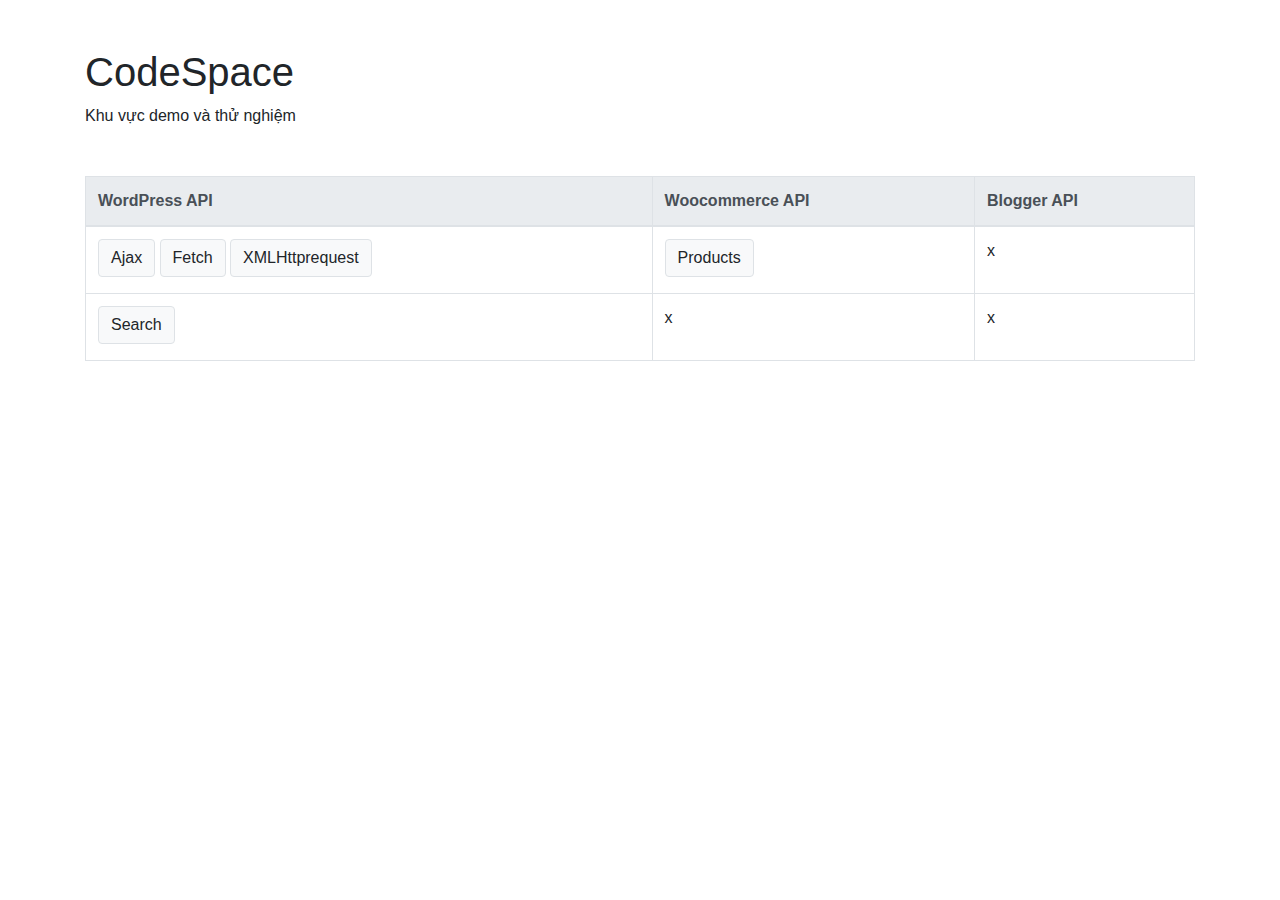
<file: index.html>
<!DOCTYPE html>
<html lang="en">
  <head>
    <meta charset="UTF-8" />
    <meta name="viewport" content="width=device-width, initial-scale=1.0" />
    <title>Gaco CodeSpace</title>
    <link rel="icon" href="favicon.ico" type="image/x-icon" />
    <link
      rel="stylesheet"
      href="https://cdn.jsdelivr.net/npm/bootstrap@4.6.2/dist/css/bootstrap.min.css"
    />
  </head>
  <body>
    <div class="container mt-5">
      <div class="row">
        <div class="col-12">
          <h1>CodeSpace</h1>
          <p class="mb-5">Khu vực demo và thử nghiệm</p>
          <table class="table table-bordered">
            <thead class="thead-light">
              <tr>
                <th>WordPress API</th>
                <th>Woocommerce API</th>
                <th>Blogger API</th>
              </tr>
            </thead>
            <tbody>
              <tr>
                <td>
                  <a
                    class="btn btn-light border mb-1"
                    href="./wordpress-api/ajax/"
                    >Ajax</a
                  >
                  <a
                    class="btn btn-light border mb-1"
                    href="./wordpress-api/fetch/"
                    >Fetch</a
                  >
                  <a
                    class="btn btn-light border mb-1"
                    href="./wordpress-api/xmlhttprequest/"
                    >XMLHttprequest</a
                  >
                </td>
                <td>
                  <a
                    class="btn btn-light border mb-1"
                    href="./woocommerce-api/products/"
                    >Products</a
                  >
                </td>
                <td>x</td>
              </tr>
              <tr>
                <td>
                  <a class="btn btn-light border mb-1" href="./search/"
                    >Search</a
                  >
                </td>
                <td>x</td>
                <td>x</td>
              </tr>
            </tbody>
          </table>
        </div>
      </div>
    </div>
  </body>
</html>
</file>
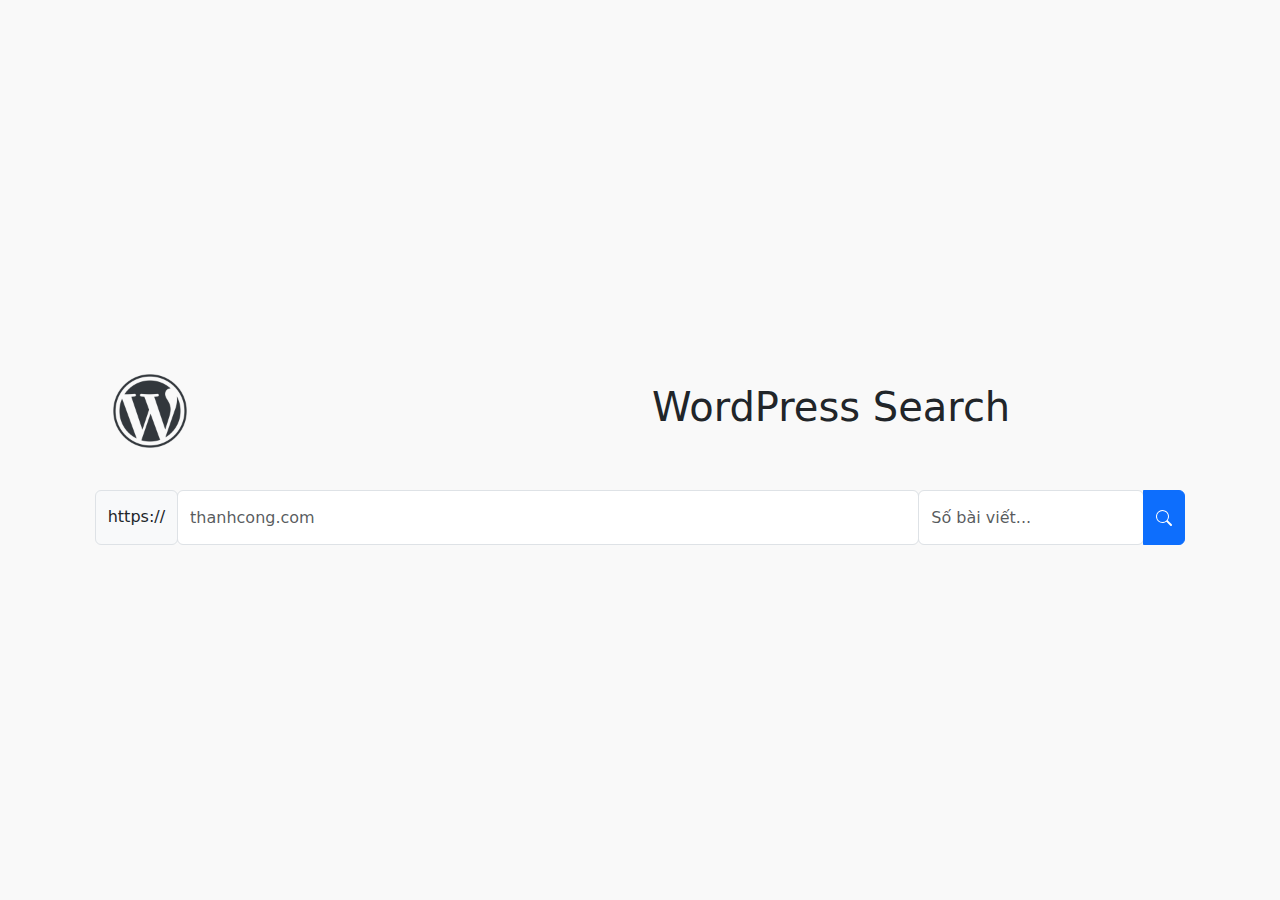
<file: search/index.html>
<!DOCTYPE html>
<html lang="en">
  <head>
    <meta charset="UTF-8" />
    <meta name="viewport" content="width=device-width, initial-scale=1.0" />
    <title>WordPress Crawlers</title>
    <link rel="icon" href="/favicon-gaco.png" type="image/x-icon" />
    <link rel="stylesheet" href="css/main.css" />
  </head>
  <body class="p-3">
    <div
      class="wrapper container h-100 d-flex align-items-center justify-content-center"
    >
      <div class="row">
        <div class="brand mb-4">
          <div class="row align-items-center">
            <div class="wp-img col">
              <img
                src="/img/WordPress-logotype-wmark.webp"
                alt="wordpress-search"
                style="width: auto !important; height: 110px !important"
              />
            </div>
            <div class="wp-h1 col">
              <h1 class="">WordPress Search</h1>
            </div>
          </div>
        </div>
        <div class="col">
          <form action="/search/results/" method="GET" id="form">
            <div class="input-group">
              <div class="input-group-prepend">
                <span
                  class="input-group-text"
                  style="height: 55px"
                  id="basic-addon3"
                  >https://</span
                >
              </div>
              <div class="col-lg">
                <input
                  style="height: 55px"
                  type="text"
                  name="furl"
                  id="url"
                  class="form-control"
                  placeholder="thanhcong.com"
                  required
                />
              </div>
              <div class="col-xs-2">
                <input
                  style="height: 55px"
                  type="number"
                  name="fnumber"
                  class="form-control"
                  placeholder="Số bài viết..."
                  value=""
                  id="number"
                  required
                />
              </div>
              <button class="btn btn-primary btn-block">
                <svg
                  xmlns="http://www.w3.org/2000/svg"
                  width="16"
                  height="16"
                  fill="currentColor"
                  class="bi bi-search"
                  viewBox="0 0 16 16"
                >
                  <path
                    d="M11.742 10.344a6.5 6.5 0 1 0-1.397 1.398h-.001c.03.04.062.078.098.115l3.85 3.85a1 1 0 0 0 1.415-1.414l-3.85-3.85a1.007 1.007 0 0 0-.115-.1zM12 6.5a5.5 5.5 0 1 1-11 0 5.5 5.5 0 0 1 11 0z"
                  />
                </svg>
              </button>
            </div>
          </form>
        </div>
      </div>
    </div>
  </body>

  <!-- Main JS -->
  <script src="https://code.jquery.com/jquery-3.4.1.min.js"></script>

  <!-- Boostrap -->
  <script
    src="https://cdn.jsdelivr.net/npm/bootstrap@4.3.1/dist/js/bootstrap.min.js"
    integrity="sha384-JjSmVgyd0p3pXB1rRibZUAYoIIy6OrQ6VrjIEaFf/nJGzIxFDsf4x0xIM+B07jRM"
    crossorigin="anonymous"
  ></script>
</html>
</file>
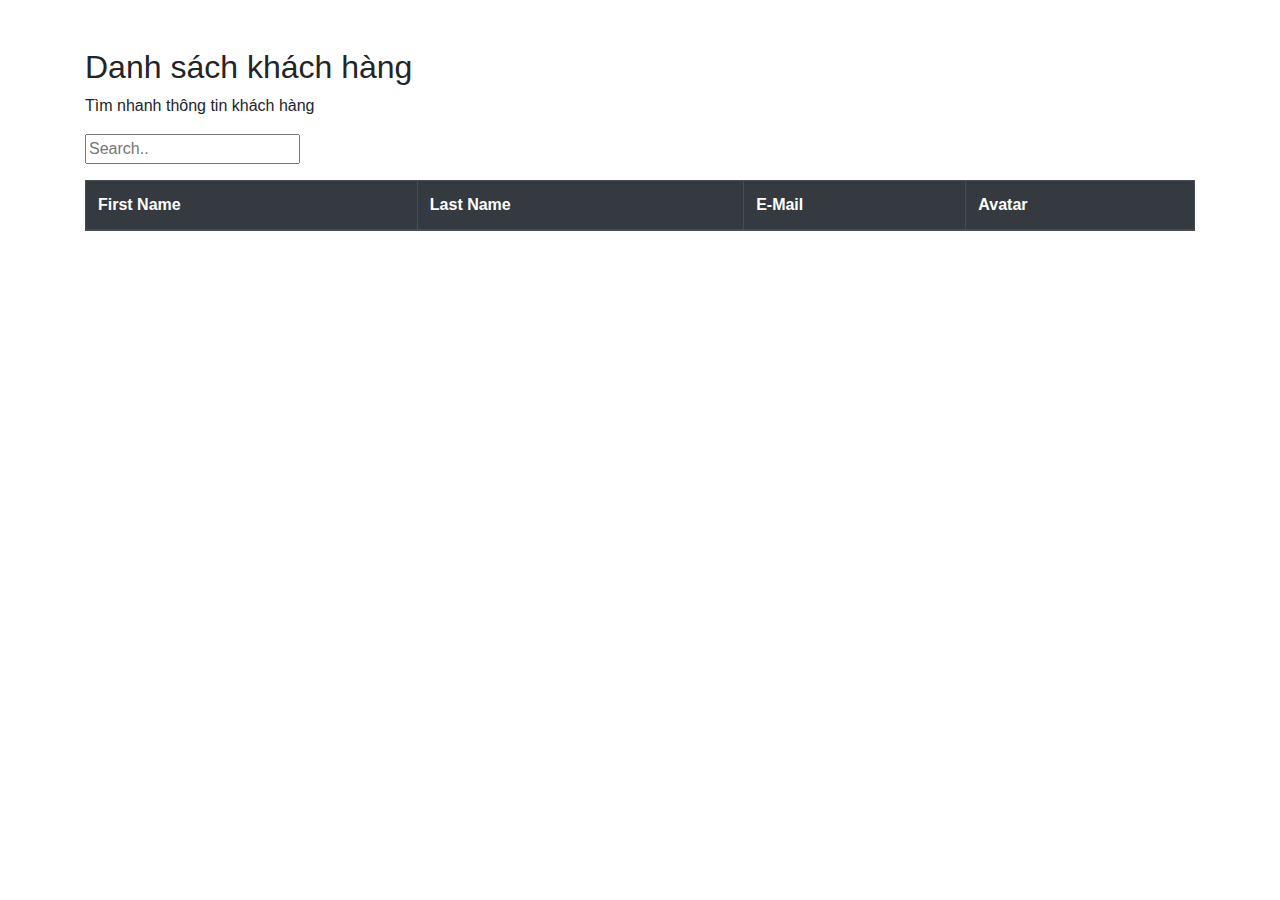
<file: ajax-jquery/ex1/index.html>
<!DOCTYPE html>
<html lang="en">
  <head>
    <meta charset="UTF-8" />
    <meta name="viewport" content="width=device-width, initial-scale=1.0" />
    <link rel="icon" href="favicon.ico" type="image/x-icon" />
    <link
      rel="stylesheet"
      href="https://cdn.jsdelivr.net/npm/bootstrap@4.6.2/dist/css/bootstrap.min.css"
    />

    <title>EX1 Ajax</title>
  </head>
  <body>
    <!-- Học fetch api - javascript -->
    <div class="container mt-5">
      <h2>Danh sách khách hàng</h2>
      <p>Tìm nhanh thông tin khách hàng</p>
      <!-- Search box -->
      <input id="myInput" class="mb-3" type="text" placeholder="Search.." />
      <div class="row">
        <div class="col-12">
          <table class="table table-bordered">
            <thead class="thead-dark">
              <tr>
                <th>First Name</th>
                <th>Last Name</th>
                <th>E-Mail</th>
                <th>Avatar</th>
              </tr>
            </thead>
          </table>
        </div>
      </div>
    </div>
  </body>
  <script src="https://code.jquery.com/jquery-3.4.1.min.js"></script>
  <script src="js/app.js"></script>
</html>
</file>
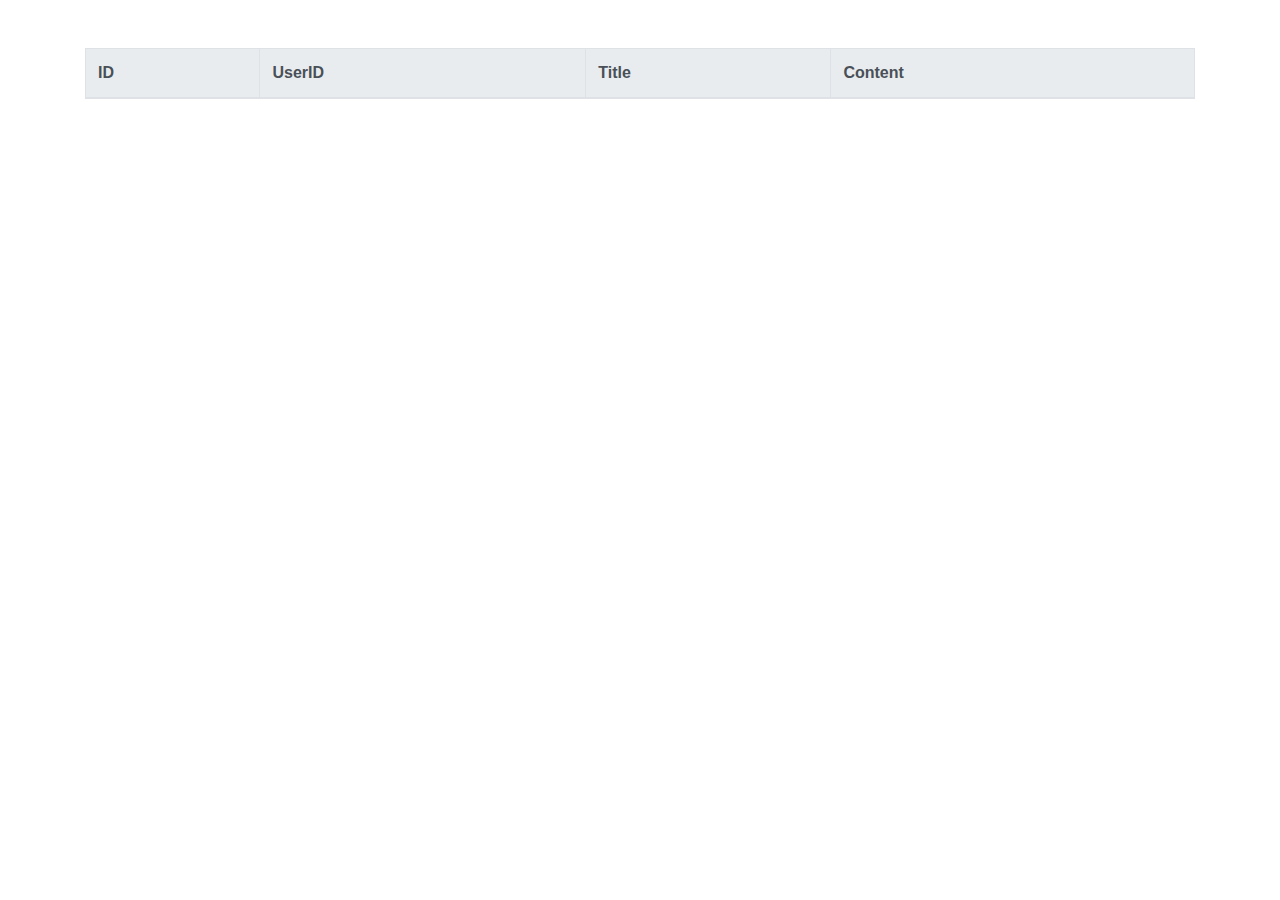
<file: ajax-jquery/ex2/index.html>
<!DOCTYPE html>
<html lang="en">
  <head>
    <meta charset="UTF-8" />
    <meta name="viewport" content="width=device-width, initial-scale=1.0" />
    <link rel="icon" href="favicon.ico" type="image/x-icon" />
    <link
      rel="stylesheet"
      href="https://cdn.jsdelivr.net/npm/bootstrap@4.6.2/dist/css/bootstrap.min.css"
    />
    <title>EX2</title>
  </head>
  <body>
    <div class="container mt-5">
      <div class="row">
        <div class="col-12">
          <table class="table table-bordered">
            <thead class="thead-light">
              <tr>
                <th>ID</th>
                <th>UserID</th>
                <th>Title</th>
                <th>Content</th>
              </tr>
            </thead>
          </table>
        </div>
      </div>
    </div>
  </body>
  <script src="https://code.jquery.com/jquery-3.4.1.min.js"></script>
  <script src="app.js"></script>
</html>
</file>
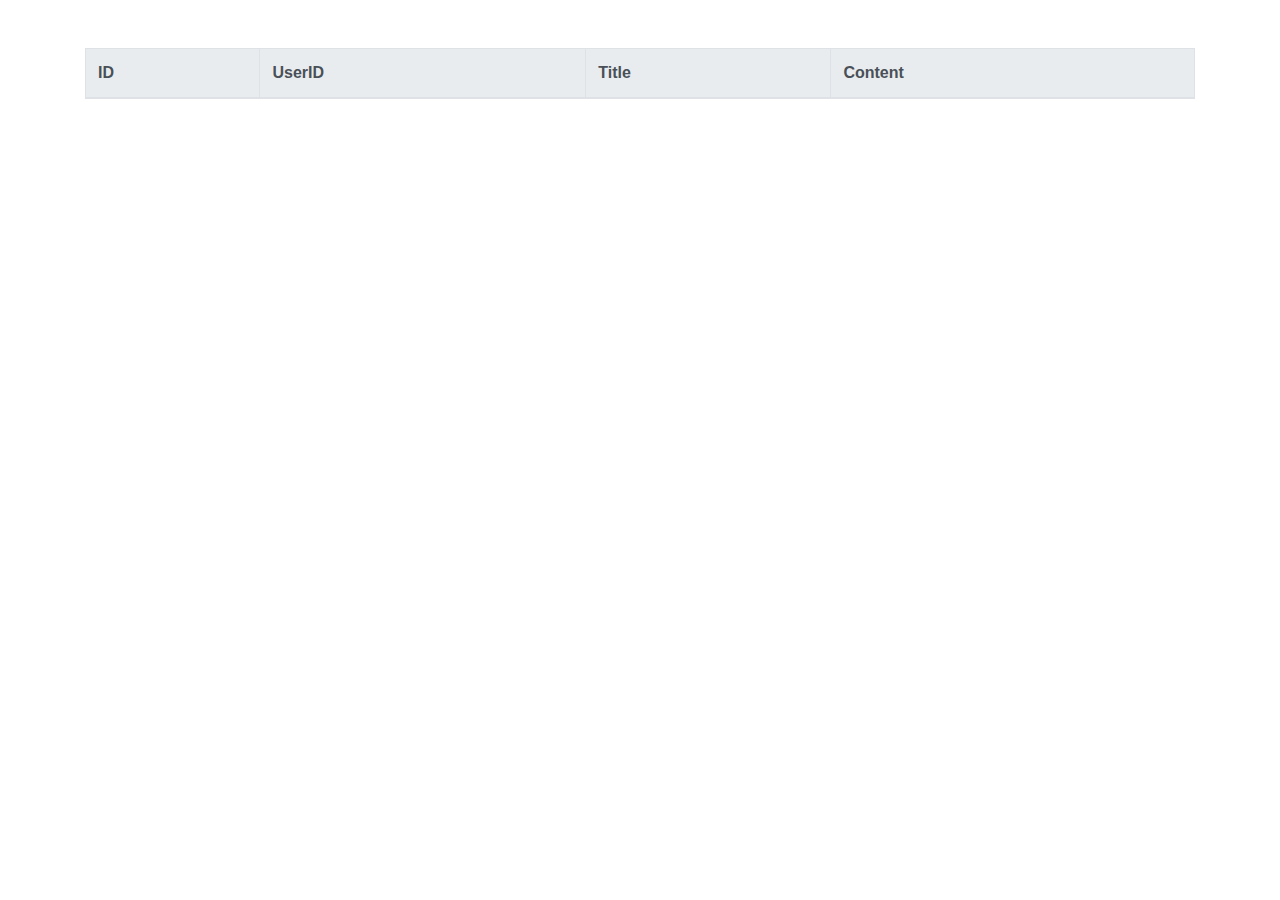
<file: ajax-jquery/ex3/index.html>
<!DOCTYPE html>
<html lang="en">
  <head>
    <meta charset="UTF-8" />
    <meta name="viewport" content="width=device-width, initial-scale=1.0" />
    <link rel="icon" href="favicon.ico" type="image/x-icon" />
    <link
      rel="stylesheet"
      href="https://cdn.jsdelivr.net/npm/bootstrap@4.6.2/dist/css/bootstrap.min.css"
    />
    <title>EX3 XMLHttprequest</title>
  </head>
  <body>
    <div class="container mt-5">
      <div class="row">
        <div class="col-12">
          <table class="table table-bordered">
            <thead class="thead-light">
              <tr>
                <th>ID</th>
                <th>UserID</th>
                <th>Title</th>
                <th>Content</th>
              </tr>
            </thead>
          </table>
        </div>
      </div>
    </div>
  </body>
  <script src="https://code.jquery.com/jquery-3.4.1.min.js"></script>
  <script src="app.js"></script>
</html>
</file>
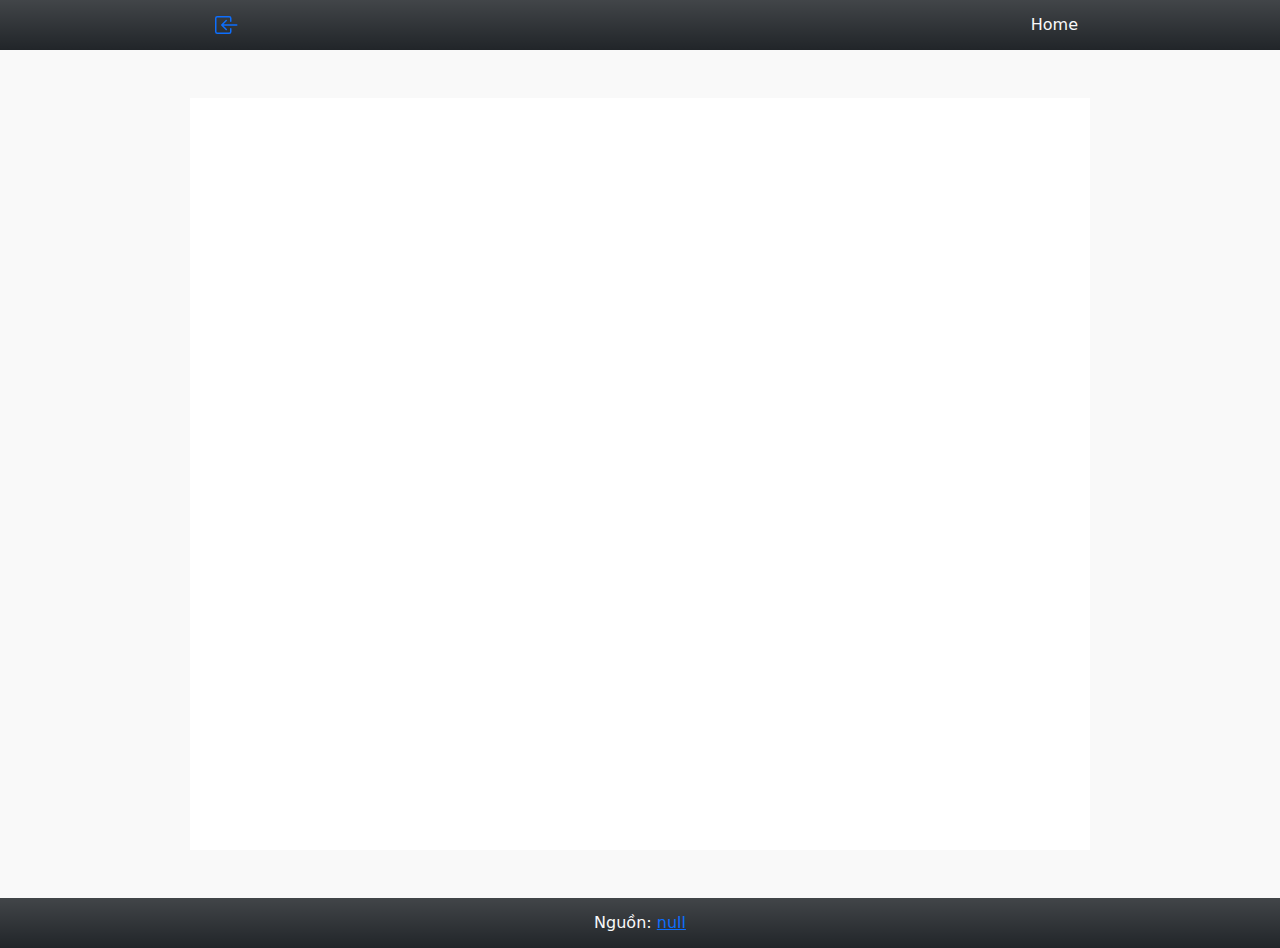
<file: search/queries/index.html>
<!DOCTYPE html>
<html lang="en">
  <head>
    <meta charset="UTF-8" />
    <meta name="viewport" content="width=device-width, initial-scale=1.0" />
    <title>Search</title>
    <link rel="icon" href="/img/favicon-gaco.png" type="image/x-icon" />
    <link rel="stylesheet" href="../css/main.css" />
  </head>
  <body>
    <header class="d-flex bg-dark bg-gradient">
      <div
        class="container d-flex align-items-center justify-content-between"
        style="height: 50px; width: 900px"
      >
        <span class="text-light" id="">
          <button type="button" class="btn btn-link" onclick="history.back()">
            <svg
              xmlns="http://www.w3.org/2000/svg"
              width="24"
              height="24"
              fill="currentColor"
              class="bi bi-box-arrow-in-left"
              viewBox="0 0 16 16"
            >
              <path
                fill-rule="evenodd"
                d="M10 3.5a.5.5 0 0 0-.5-.5h-8a.5.5 0 0 0-.5.5v9a.5.5 0 0 0 .5.5h8a.5.5 0 0 0 .5-.5v-2a.5.5 0 0 1 1 0v2A1.5 1.5 0 0 1 9.5 14h-8A1.5 1.5 0 0 1 0 12.5v-9A1.5 1.5 0 0 1 1.5 2h8A1.5 1.5 0 0 1 11 3.5v2a.5.5 0 0 1-1 0v-2z"
              />
              <path
                fill-rule="evenodd"
                d="M4.146 8.354a.5.5 0 0 1 0-.708l3-3a.5.5 0 1 1 .708.708L5.707 7.5H14.5a.5.5 0 0 1 0 1H5.707l2.147 2.146a.5.5 0 0 1-.708.708l-3-3z"
              />
            </svg>
          </button>
        </span>
        <span id="time"
          ><a class="text-light" style="text-decoration: none" href="/search"
            >Home</a
          ></span
        >
      </div>
    </header>
    <main id="main">
      <div class="content mt-5 mb-5 p-3">
        <div id="contentDisplay" class="container" style="min-height: 80vh">
          <div id="spinner"></div>
        </div>
      </div>
    </main>
    <footer class="footer d-flex bg-dark bg-gradient">
      <div
        class="absolute-footer container d-flex align-items-center justify-content-center"
        style="height: 50px"
      >
        <span class="text-light" id="loadSource"></span>
      </div>
    </footer>
  </body>
  <!-- Main JS -->
  <script src="https://code.jquery.com/jquery-3.4.1.min.js"></script>
  <script src="index.js"></script>
  <!-- <script src="js/app.js"></script> -->
  <!-- <script src="js/fetch.js"></script> -->

  <!-- Boostrap -->
  <script
    src="https://cdn.jsdelivr.net/npm/bootstrap@4.3.1/dist/js/bootstrap.min.js"
    integrity="sha384-JjSmVgyd0p3pXB1rRibZUAYoIIy6OrQ6VrjIEaFf/nJGzIxFDsf4x0xIM+B07jRM"
    crossorigin="anonymous"
  ></script>

  <!-- Main -->
  <script>
    // Connect Data
    loadContentSearch();
  </script>
</html>
</file>
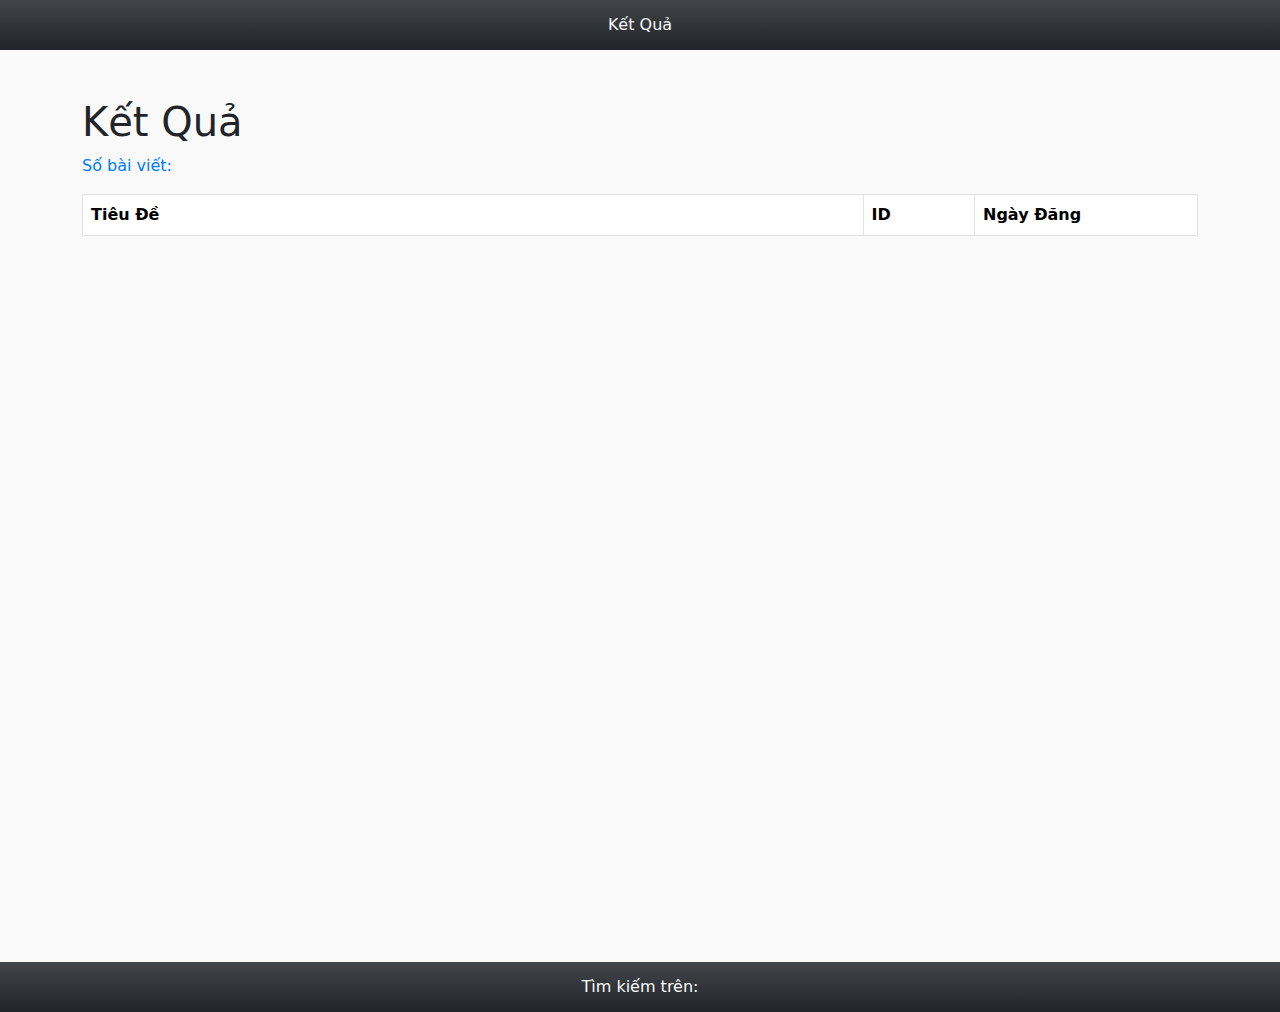
<file: search/results/index.html>
<!DOCTYPE html>
<html lang="en">
  <head>
    <meta charset="UTF-8" />
    <meta name="viewport" content="width=device-width, initial-scale=1.0" />
    <title>Kết quả tìm kiếm</title>
    <link rel="icon" href="/img/favicon-gaco.png" type="image/x-icon" />
    <link rel="stylesheet" href="/search/css/main.css" />
  </head>
  <body>
    <header class="d-flex mb-5 bg-dark bg-gradient">
      <div
        class="container d-flex align-items-center justify-content-center"
        style="height: 50px"
      >
        <span class="text-light" id="">Kết Quả</span>
      </div>
    </header>
    <div class="container mt-5">
      <h1 class="">Kết Quả</h1>
      <!-- <p style="color: #007bff" id="p1"></p> -->
      <p style="color: #007bff" id="p2"></p>

      <!-- result -->
      <div class="" id="result" style="min-height: 80vh">
        <table class="table table-bordered">
          <!-- this will show our spinner -->
          <div id="spinner"></div>
          <thead class="thead-light">
            <tr>
              <th class="col-7">Tiêu Đề</th>
              <th class="col-1">ID</th>
              <!-- <th class="col-2">Nguồn</th> -->
              <th class="col-2">Ngày Đăng</th>
            </tr>
          </thead>
          <tbody id="data"></tbody>
        </table>
      </div>
    </div>
    <footer class="footer d-flex mt-5 bg-dark bg-gradient">
      <div
        class="absolute-footer container d-flex align-items-center justify-content-center"
        style="height: 50px"
      >
        <span class="text-light" id="p1"></span>
      </div>
    </footer>
  </body>

  <!-- Main JS -->
  <script src="https://code.jquery.com/jquery-3.4.1.min.js"></script>
  <script src="/search/results/fetch.js"></script>
  <!-- Boostrap -->
  <script
    src="https://cdn.jsdelivr.net/npm/bootstrap@4.3.1/dist/js/bootstrap.min.js"
    integrity="sha384-JjSmVgyd0p3pXB1rRibZUAYoIIy6OrQ6VrjIEaFf/nJGzIxFDsf4x0xIM+B07jRM"
    crossorigin="anonymous"
  ></script>
</html>
</file>
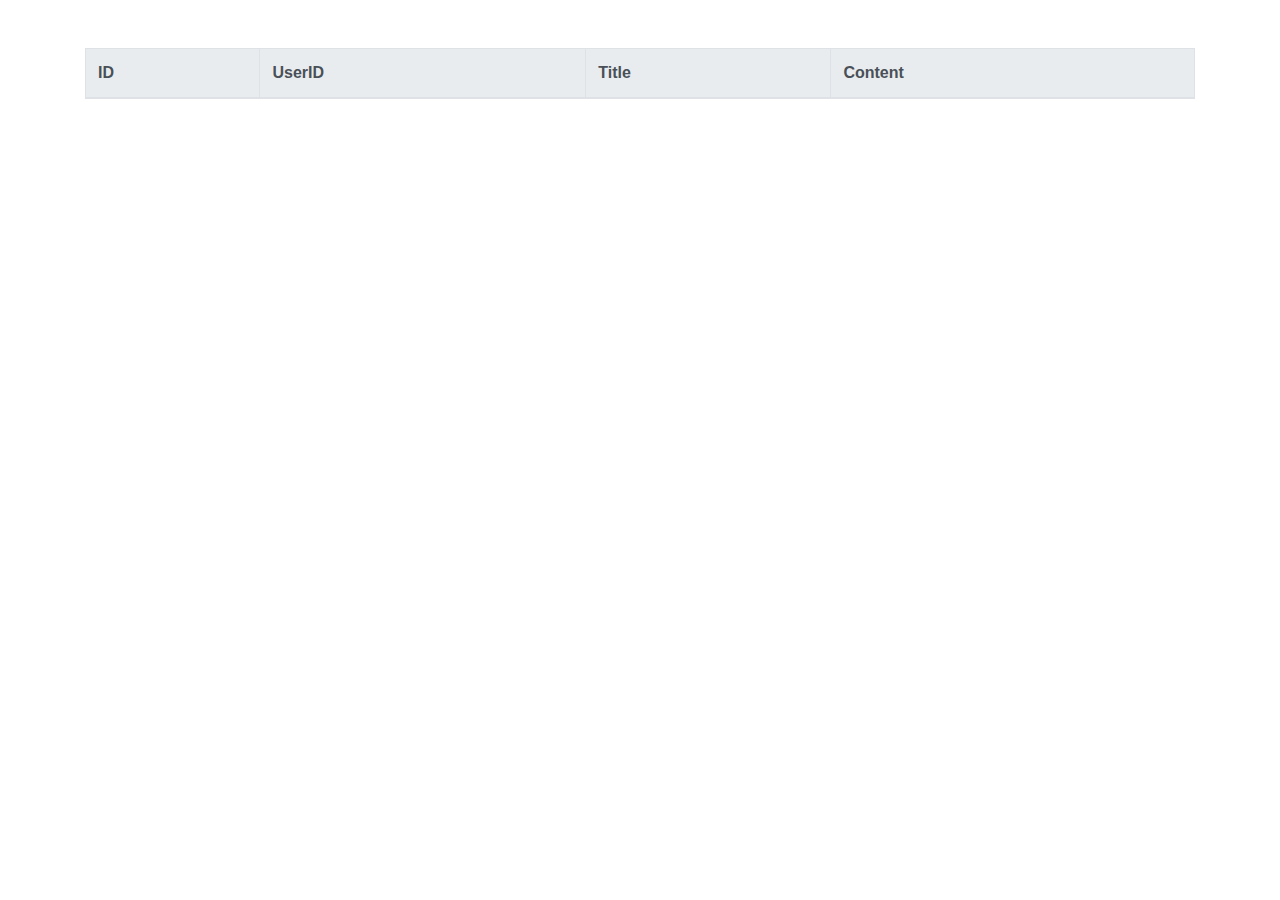
<file: WordPress-API/Fetch/index.html>
<!DOCTYPE html>
<html lang="en">
  <head>
    <meta charset="UTF-8" />
    <meta name="viewport" content="width=device-width, initial-scale=1.0" />
    <link rel="icon" href="favicon.ico" type="image/x-icon" />
    <link
      rel="stylesheet"
      href="https://cdn.jsdelivr.net/npm/bootstrap@4.6.2/dist/css/bootstrap.min.css"
    />
    <title>EX2 Fetch</title>
  </head>
  <body>
    <div class="container mt-5">
      <div class="row">
        <div class="col-12">
          <table class="table table-bordered">
            <thead class="thead-light">
              <tr>
                <th>ID</th>
                <th>UserID</th>
                <th>Title</th>
                <th>Content</th>
              </tr>
            </thead>
          </table>
        </div>
      </div>
    </div>
  </body>
  <script src="https://code.jquery.com/jquery-3.4.1.min.js"></script>
  <script src="app.js"></script>
</html>
</file>
<file: search/css/main.css>
@import url("https://cdnjs.cloudflare.com/ajax/libs/bootstrap/5.0.1/css/bootstrap.min.css");
html,
body {
  height: 100%;
}

/* Global */
html,
body {
  max-width: 100vw;
  /* overflow-x: hidden; */
  background: #f9f9f9;
}

#main {
  background: #f9f9f9;
}

.content {
  background: #ffffff;
  width: 900px;
  margin: 0 auto;
}

img {
  max-width: 500px;
  height: auto;
}

/* SPIN */
#spinner {
  visibility: hidden;
  width: 80px;
  height: 80px;

  border: 2px solid #f3f3f3;
  border-top: 3px solid #0069d9;
  border-radius: 100%;

  position: absolute;
  top: 0;
  bottom: 0;
  left: 0;
  right: 0;
  margin: auto;

  animation: spin 1s infinite linear;
}

@keyframes spin {
  from {
    transform: rotate(0deg);
  }
  to {
    transform: rotate(360deg);
  }
}
#spinner.show {
  visibility: visible;
}
</file>
